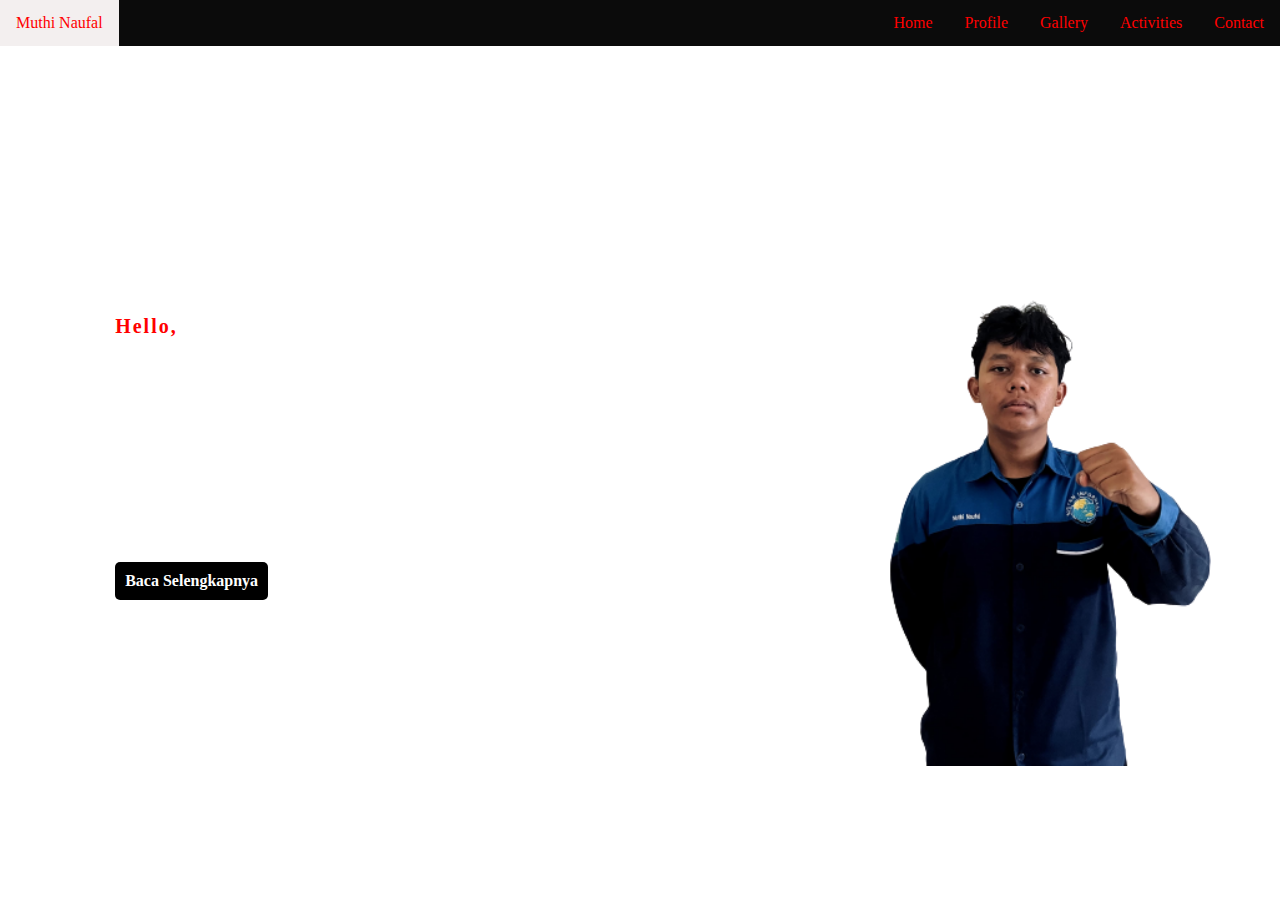
<file: index.html>
<!DOCTYPE html>
<html lang="en">
<head>
    <meta charset="UTF-8">
    <meta http-equiv="X-UA-Compatible" content="IE=edge">
    <meta name="viewport" content="width=device-width, initial-scale=1.0">
    <title>Muthi Naufal</title>
 <!-- 
    - favicon
  -->
  <link rel="shortcut icon" href="Icon/logo.png" type="image/svg+xml">
    <link rel="stylesheet" href="Style.css">

</head>
<body>
    <div class="container">
        <nav>
            <ul>
                <!-- Logo -->
                <div class="logo">
                    <li><a href="#">Muthi Naufal</a></li>
                </div>
                
                <!-- Navbar -->
                <div class="navbar">
                    <li><a href="Contact.html">Contact</a></li>
                    <li><a href="Activities.html">Activities</a></li>
                    <li><a href="Gallery.html">Gallery</a></li>
                    <li><a href="Profile.html">Profile</a></li>
                    <li><a href="index.html">Home</a></li>
                </div>
            </ul>
        </nav>

        <!-- Isi Content -->
        <div class="isi">
            <h4>Hello, <span>Nama Saya</span></h4>
            <h1>Muthi Naufal</h1>
            <h3>Mahasiswa Sistem Informasi UIN Suska Riau</h3>

            <a href="Profile.html">Baca Selengkapnya</a>
        </div>
        <div class="image">
            <img src="images/muthi2.png" alt="Gambar1" class="Foto">
        </div>
    </div>
</body>
</html>
</file>
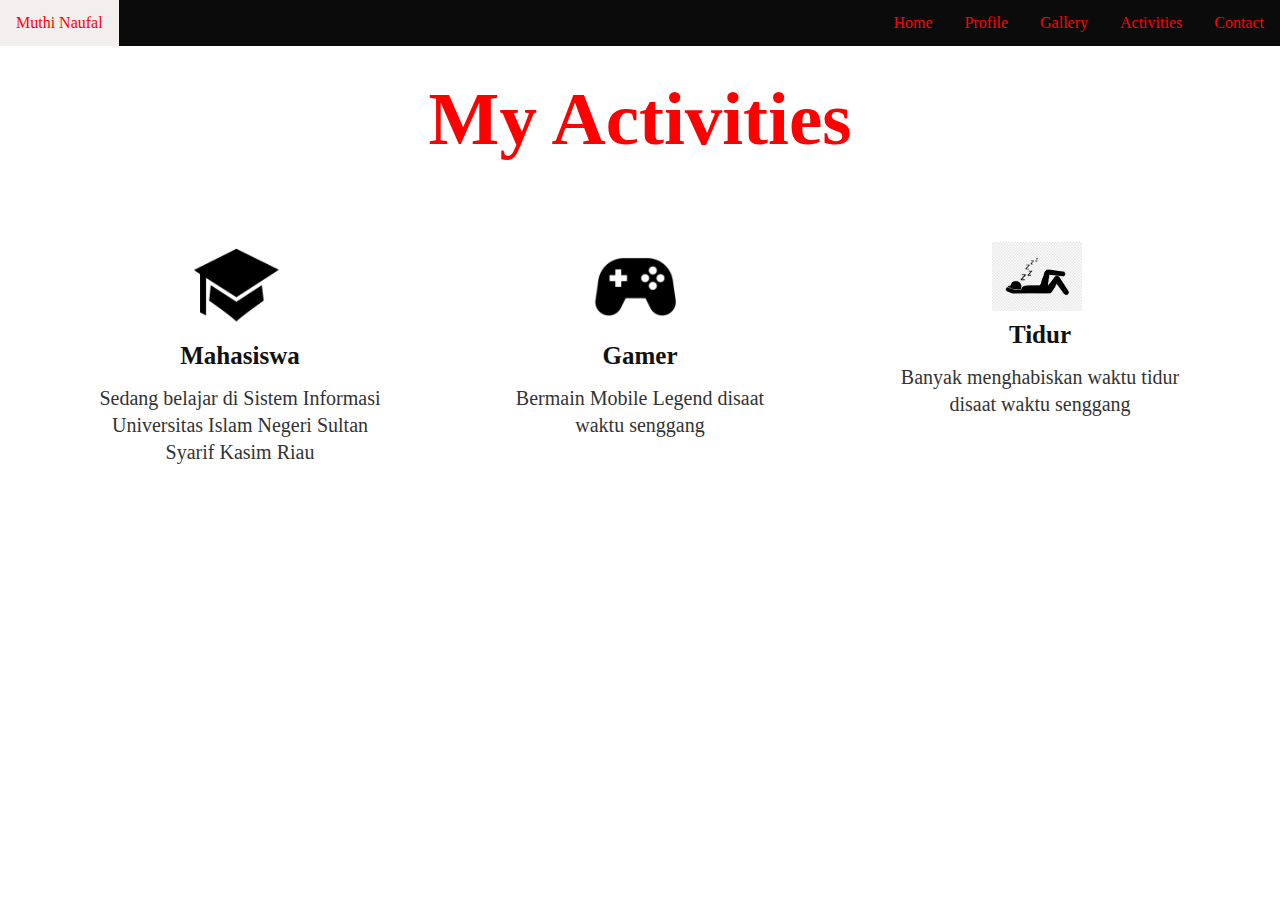
<file: Activities.html>
<!DOCTYPE html>
<html lang="en">
<head>
    <meta charset="UTF-8">
    <meta http-equiv="X-UA-Compatible" content="IE=edge">
    <meta name="viewport" content="width=device-width, initial-scale=1.0">
    <title>Activities</title>
 <!-- 
    - favicon
  -->
  <link rel="shortcut icon" href="Icon/logo.png" type="image/svg+xml">
    <link rel="stylesheet" href="Style.css">

</head>
<body>
    <div class="container">
        <nav>
            <ul>
                <!-- Logo -->
                <div class="logo">
                    <li><a href="#">Muthi Naufal</a></li>
                </div>
                
                <!-- Navbar -->
                <div class="navbar">
                    <li><a href="Contact.html">Contact</a></li>
                    <li><a href="Activities.html">Activities</a></li>
                    <li><a href="Gallery.html">Gallery</a></li>
                    <li><a href="Profile.html">Profile</a></li>
                    <li><a href="index.html">Home</a></li>
                </div>
            </ul>
        </nav>

        
    <!-- Activities -->
    <div class="Activities">
        <div class="title">
            <h2>My Activities</h2>
        </div>

        <div class="box">
            <div class="card">
                <img src="Icon/Icon1.png" alt="Icon 1">
                <h5>Mahasiswa</h5>

                <div class="pra">
                    <p>Sedang belajar di Sistem Informasi Universitas Islam Negeri Sultan Syarif Kasim Riau</p>
                </div>
            </div>
        
            <!-- <div class="box"> -->
                <div class="card">
                    <img src="Icon/Icon2.png" alt="Icon 3" class="img1">
                    <h5>Gamer</h5>
    
                    <div class="pra">
                        <p>Bermain Mobile Legend disaat waktu senggang
                        </p>
                    </div>
                </div>
            <!-- </div> -->
                <!-- <div class="box"> -->
                    <div class="card">
                        <img src="Icon/icon3.png" alt="Icon 2">
                        <h5>Tidur</h5>
        
                        <div class="pra">
                             <p>Banyak menghabiskan waktu tidur disaat waktu senggang</p>
                        </div>
                    </div>
                <!-- </div> -->
            <!-- </div> -->

        </div>
</body>
</html>
</file>
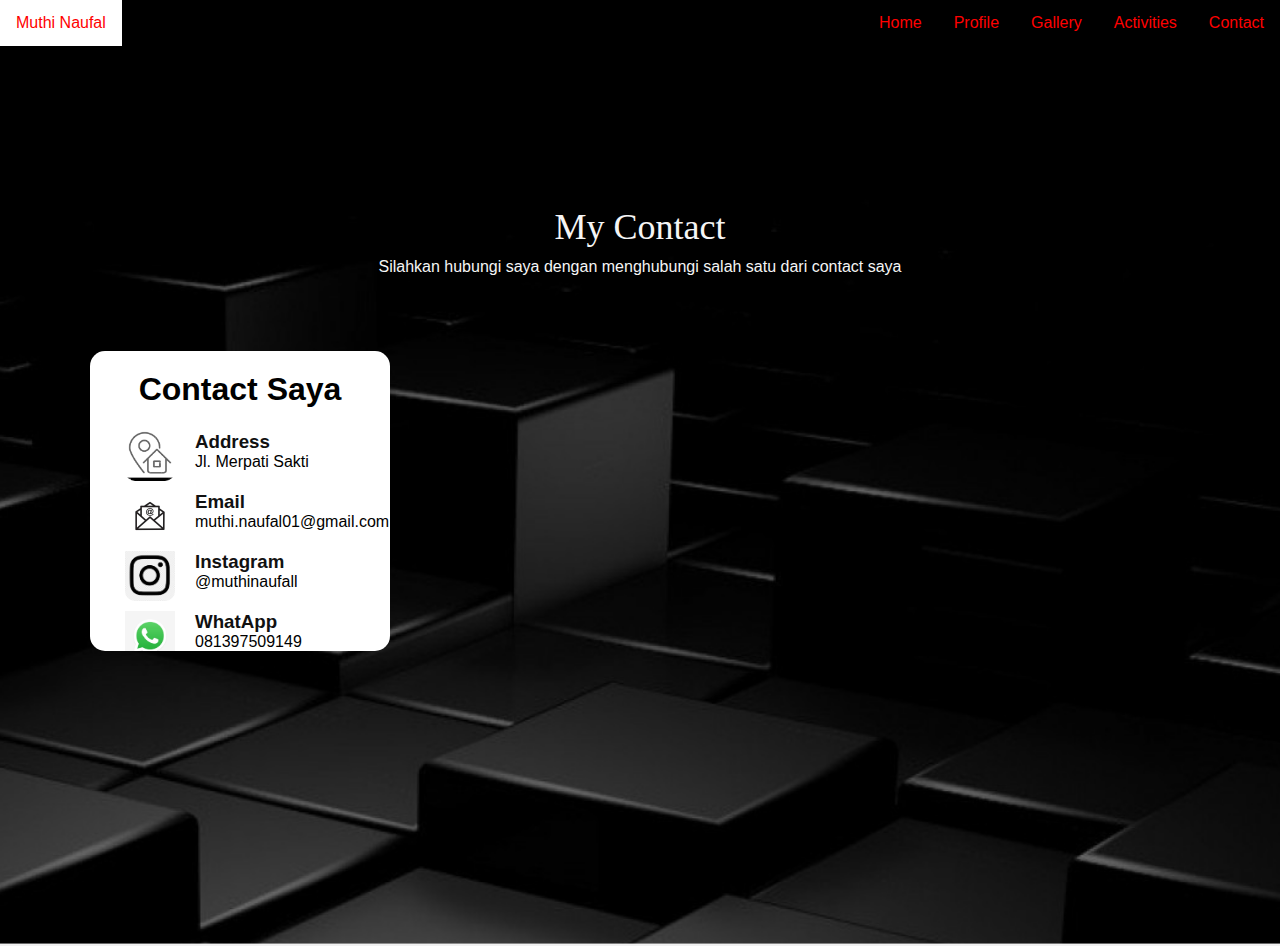
<file: Contact.html>
<!DOCTYPE html>
<html lang="en">
<head>
    <meta charset="UTF-8">
    <meta http-equiv="X-UA-Compatible" content="IE=edge">
    <meta name="viewport" content="width=device-width, initial-scale=1.0">
    <title>Contact</title>
 <!-- 
    - favicon
  -->
  <link rel="shortcut icon" href="Icon/logo.png" type="image/svg+xml">
    <link rel="stylesheet" href="style_Contact.css">


</head>
<body>
    <div class="container">
        <nav>
            <ul>
                <!-- Logo -->
                <div class="logo">
                    <li><a href="#">Muthi Naufal</a></li>
                </div>
                
                <!-- Navbar -->
                <div class="navbar">
                    <li><a href="Contact.html">Contact</a></li>
                    <li><a href="Activities.html">Activities</a></li>
                    <li><a href="Gallery.html">Gallery</a></li>
                    <li><a href="Profile.html">Profile</a></li>
                    <li><a href="index.html">Home</a></li>
                </div>
            </ul>
        </nav>

    <section class="contact">
        <div class="content">
            <h1>My Contact</h1>
            <p>Silahkan hubungi saya dengan menghubungi salah satu dari contact saya </p>
        </div>
        <div class="card">
            <h1>Contact Saya</h1>
            <div class="box">
                <div class="icon">
                    <img src="Icon/Icon6.jpg" alt="">
                </div>
                <div class="text">
                    <h3>Address</h3>
                    <p>Jl. Merpati Sakti</p>
                </div>
            </div>
    
            <div class="box">
                <div class="icon">
                    <img src="Icon/icon5.jpg" alt="">
                    <div class="text">
                        <h3>Email</h3>
                        <p>muthi.naufal01@gmail.com</p>
                    </div>
                </div>
            </div>
            <div class="box">
                <div class="icon">
                    <img src="Icon/icon4.png" alt="">
                    <div class="text">
                        <h3>Instagram</h3>
                        <p>@muthinaufall</p>
            <div class="box">
                <div class="icon">
                    <img src="Icon/Icon7.jpg" alt="">
                    <div class="text">
                        <h3>WhatApp</h3>
                        <p>081397509149</p>
                    </div>
                </div>
            </div>
        </div>
        <div class="container-contact">
            <div class="contactForm">
                <form>
                    <h2>Kirim Pesan</h2>
                    <div class="inputBox">
                        <input type="text" name="" required="required">
                        <span>Nama</span>
                    </div>
                    <div class="inputBox">
                        <input type="text" name="" required="required">
                        <span>Email</span>
                    </div>
                    <div class="inputBox">
                        <textarea required="required"></textarea>
                        <span>Type Your Massege...</span>
                    </div>
                    <div class="inputBox">
                        <input type="submit" name="" value="Send">
                    </div>
                </form>
            </div>
        </div>
    </section>

    </div>
</body>
</html>
</file>
<file: Style.css>
* {
    margin: 0;
    padding: 0;
}

.container {
  height: 100vh;
  width: 100%;
  background-image: url(https://t3.ftcdn.net/jpg/01/93/30/82/240_F_193308213_5LiF1rJ3Tg6pHBVuOIZPLKDj5pn7VVhR.jpg);
  background-size: cover;
  
}


ul {
  list-style-type: none;
  margin: 0;
  padding: 0;
  overflow: hidden;
  background-color: #0b0b0b;
}

li {
  float: right;
}

li a {
  display: block;
  text-align: center;
  padding: 14px 16px;
  text-decoration: none;
}

li a:hover {
  background-color: #f3efef;
}

.navbar li a {
  color: rgb(255, 0, 0);
  transition: ease;
}

.logo {
  float: left;
}

.logo li a {
  color: rgb(255, 0, 0);
}

.isi {
  position: absolute;
  top: 35%;
  left: 9%;
  transform: rotateY('-50%');
}

h1 {
  color: rgb(255, 255, 255);
  margin: 20px 0px 20px;
  font-size: 75px;
}
h3 {
  color: rgb(255, 255, 255);
  font-size: 25px;
  margin-bottom: 50px;
}

h4 {
  color: rgb(255, 0, 0);
  letter-spacing: 2px;
  font-size: 20px;
}

span {
  color: rgb(255, 255, 255);
}

.about {
  width: 500px;
  margin-top: 30px;
  margin-left: 30px;
  margin-right: 30px;
}

.about img {
  height: auto;
  width: 200px;
}

.about-text {
  width: 500px;
  color: rgb(0, 0, 0);
  text-align: left;
  padding-left: 30px;
  padding-top: 30px;
}

.main {
  width: 100vh;
  max-width: 95%;
  margin: 0 auto;
  display: flex;
  align-items: center;
  justify-content: space-around;
}
.isi a {
  background: rgb(0, 0, 0);
  padding: 10px 10px;
  text-decoration: none;
  font-weight: bold;
  color: #ffffff;
  display: inline-block;
  margin: 20px 0;    
  border-radius: 5px;
}

.isi a:hover {
  background: transparent;
  border: 2px solid #333;
  color: rgb(255, 255, 255);
  background: rgb(255, 0, 0);
}

.image{
  bottom: 0;
  right: 100%;
}

.Foto {
  height: 80%;
  width: auto;
  position: absolute;
  left: 60%;
  bottom: 20;
  transform: rotateX('-50%');
  transform: bottom 1s, left 1s;
  
}


  /* Profile */

  .container-profile {
    height: 100vh;
    width: 100%;
    background-image: url(images/Profile_BG.png);
    background-size: cover;
    background-position: center;
  }
  
  .main { 
    width: 200vh;
    max-width: 95%;
    margin: 0 auto;
    display: flex;
    align-items: center;
    justify-content: space-around;
  }
  
  .profile-text h2 {
    color: rgb(255, 0, 0);
    font-size: 72px;
    text-transform: capitalize;
    margin-top: 30px;
    text-shadow: 2px 2px 2px #333;
  }
  
  .main img {
    margin-top: 50px;
    height: auto;
    width: 430px;
    border-radius: 10px;
  }
  
  .profile-text {
    padding: 50px;
  }
  
  .profile-text h5 {
    padding: 10px 0;
    color: rgb(255, 255, 255);
    letter-spacing: 2px;
    font-size: 22px;
    margin-bottom: 25px;
    text-transform: capitalize;
  }
  
  .profile-text p {
    float: left;
    color: whitesmoke;
    letter-spacing: 1px;
    line-height: 28px;
    font-size: 18px;
    margin-bottom: 45px;
  }
  
  .profile-text span {
    color: rgb(255, 0, 0);
    text-shadow: 2px 2px 2px black;
  }
  
  .profile-text a {
    background: rgb(0, 0, 0);
    padding: 10px 10px;
    text-decoration: none;
    font-weight: bold;
    color: whitesmoke;
    text-shadow: 0.2px 0.2px 0.2px white;
    display: inline-block;
    margin: 10px 0;
    border-radius: 10px;
    transition: .3s;
  }
  
  .profile-text a:hover {
    background: transparent;
    border: 2px solid #333;
    color: rgb(0, 0, 0);
    background: rgb(255, 255, 255);
  }



/* Gallery */

.title-gallery {
  color: rgb(255, 0, 0);
  font-size: 50px;
  width: 100vh;
  margin: 30px auto;
  text-align: center;
}

.box-gallery {
  display: flex;
  justify-content: center;
  align-items: center;
  min-height: 400px;
}
.card-gallery {
  height: 200px;
  width: 200px;
  padding: 20px 20px;
  background: rgb(255, 255, 255);
  border-radius: 15px;
  margin: 15px;
  position: relative;
  overflow: hidden;
  text-align: center;
}

.card-gallery img {
  height: 90%;
  width: 90%;
  display: block;
  text-align: center;
  margin: 0 5%;
  border-radius: 5px;
}

.card-gallery h5 {
  padding-top: 10px;
  color: #111;
  font-size: 15px;
  margin-bottom: 15px;
}



/* Activities */

.title {
  color: rgb(255, 0, 0);
  font-size: 50px;
  width: 100vh;
  margin: 30px auto;
  text-align: center;
}

.box {
  display: flex;
  justify-content: center;
  align-items: center;
  min-height: 400px;
}
.card {
  height: 300px;
  width: 300px;
  padding: 20px 35px;
  background: rgb(255, 255, 255);
  border-radius: 15px;
  margin: 15px;
  position: relative;
  overflow: hidden;
  text-align: center;
}

.card img {
  height: auto;
  width: 30%;
  display: block;
  text-align: center;
  margin: 0 34%;
  color: #f9004d;
}

.card h5 {
  padding-top: 10px;
  color: #111;
  font-size: 25px;
  margin-bottom: 15px;
}

.pra p {
  color: #333;
  font-size: 20px;
  line-height: 27px;
  margin-bottom: 25px;
}
</file>
<file: style_Contact.css>
* {
    margin: 0;
    padding: 0;
    box-sizing: border-box;
    font-family: Arial, Helvetica, sans-serif;
}

ul {
    list-style-type: none;
    margin: 0;
    padding: 0;
    overflow: hidden;
    background-color: #000000;
  }
  
  li {
    float: right;
  }
  
  li a {
    display: block;
    text-align: center;
    padding: 14px 16px;
    text-decoration: none;
  }
  
  li a:hover {
    background-color: #ffffff;
  }
  
  .navbar li a {
    color: rgb(255, 0, 0);
    transition: ease;
  }

  .logo {
    float: left;
  }
  
  .logo li a {
    color: rgb(255, 0, 0);
  }  

.contact {
    position: relative;
    min-height: 100vh;
    padding: 50px 100px;
    display: flex;
    justify-content: center;
    align-items: center;
    flex-direction: column;
    background-image: url(images/Dark-BG.png);
    background-size: cover;

}

.contact .content {
    max-width: 200vh;
    text-align: center;
}

.content h1 {
    font-family: 'Times New Roman', Times, serif;
    font: bold;
    margin-top: -300px;
    padding: 10px 0;
    font-size: 36px;
    font-weight: 500;
    color: whitesmoke;
}

.content p {
    font-weight: 300;
    color: whitesmoke;
}

.container-contact {
    width: 200%;
    display: flex;
    justify-content: center;
    align-items: center;
    margin-top: 100px;
    margin-left: 200px;
}

.contactForm {

    margin: -410px 450px;
    border-radius: 10px;
    width: 70%;
    padding: 70px;
    background: #fff;
}

.contactForm h2 {
    font-size: 30px;
    color: #333;
    font-weight: 500;
}

.contactForm .inputBox {
    position: relative;
    width: 100%;
    margin-top: 10px;
}

.contactForm .inputBox input, .contactForm .inputBox textarea {
    width: 100%;
    padding: 5px 0;
    font-size: 16px;
    margin: 10px 0;
    border: none;
    border-bottom: 2px solid #333;
    outline: none;
    resize: none;
    border-radius: 5px;
}

.contactForm .inputBox span {
    position: absolute;
    left: 0;
    padding: 5px 0;
    font-size: 16px;
    margin: 10px 0;
    pointer-events: none;
    transition: .5s;
    color: #000000;
}

.contactForm .inputBox input:focus ~ span,
.contactForm .inputBox input:valid ~ span,
.contactForm .inputBox textarea:focus ~ span,
.contactForm .inputBox textarea:valid ~ span {
    color: #e91e63;
    font-size: 12px;
    transform: rotateY('-20px');
}

.contactForm .inputBox input[type="submit"] {
    width: 100px;
    background: #faf8f8;
    color: #fff;
    border: none;
    cursor: pointer;
    padding: 10px;
    font-size: 18px;
}

.card {
    height: 300px;
    width: 300px;
    padding: 20px 35px;
    background: rgb(255, 255, 255);
    border-radius: 15px;
    margin-top: 10px;
    margin-left: -800px;
    position: absolute;
    overflow: hidden;
    text-align: center;
  }
  
  .card img {
    height: auto;
    width: 50px;
    display: flex;
    text-align: left;
    margin: 0;
    border-radius: 10px;
    margin-right: 5px;
    padding-top: 20px;
  }
  
  .card h3 {
    text-align: left;
    font-weight: 500px;
    color: #111;
    padding: -10px 0;
    margin-top: -50px;
    margin-left: 70px;
  }
  .card p {
    text-align: left;
    margin-left: 70px;
  }
</file>
